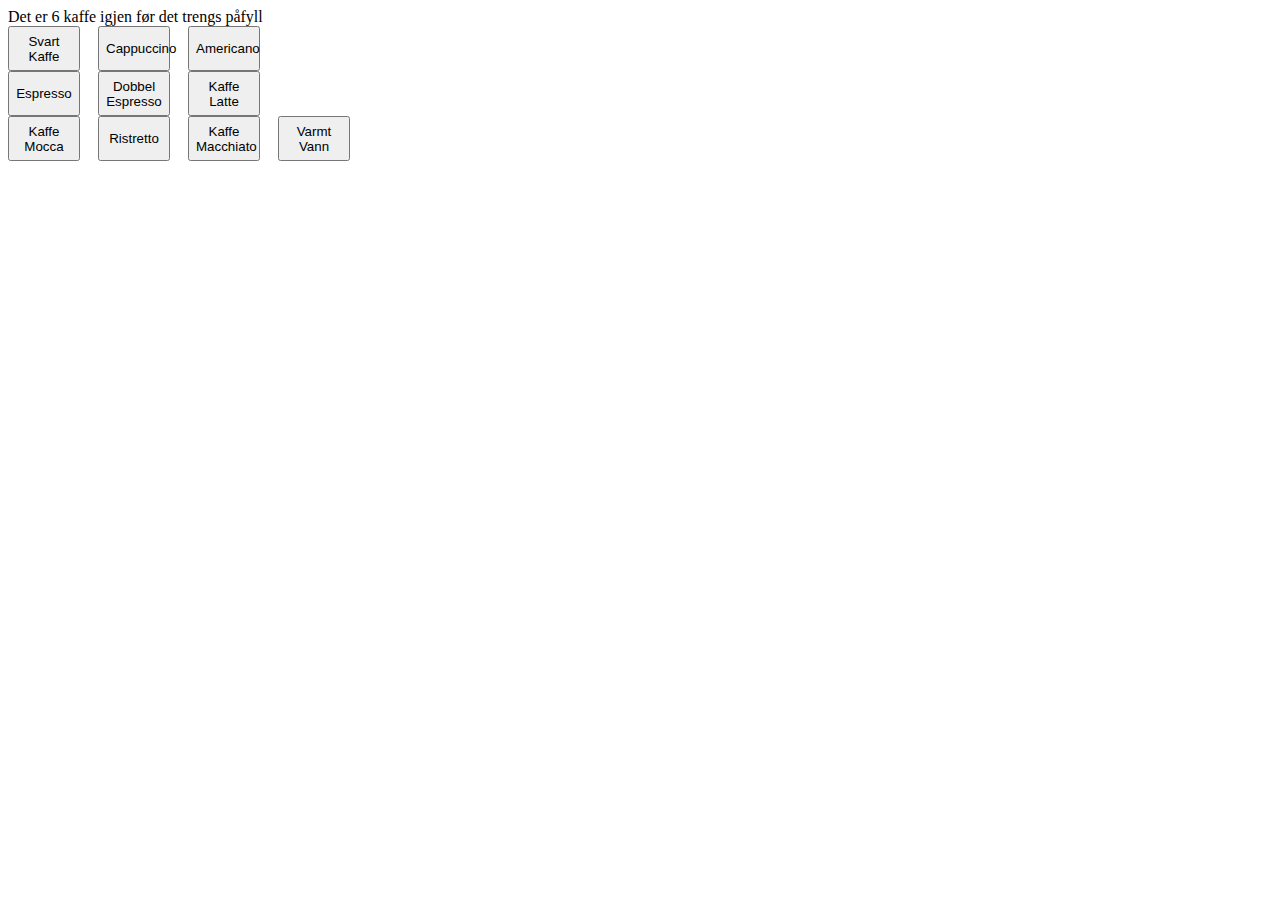
<file: index.html>
<!DOCTYPE html>
<html lang="en">

<head>
    <meta charset="utf-8" />
    <title>Oblig 1 - Kaffemaskin</title>
    <link rel="stylesheet" href="style.css">
    <style>

    </style>
</head>

<body>
    <div id="app"></div>

    <script src="functions.js"></script>

    <script>

        // Model
        var appDisplay = "";
        var amountBeforeRefill = getRandomNumber();
        var priceCoffee = 30;
        var amountPaid = 0;
        var pickedCoffee = "";
        var displayPayment = "";
        var changeToGiveBack = "";
        var refillNeeded = "";
        var refill = "";
        var hotWaterStatus = "";
        var disabled = "";

        // view 
        updateView();
        // Controller

    </script>
</body>

</html>
</file>
<file: style.css>
#choiceDisplay{
    width: 40vh;
    height: 15vh;
    grid-template-rows: 1fr 1fr 1fr;
    display: grid;
    grid-template-columns: 1fr 1fr 1fr 1fr;
}
#costDisplay{
    width: 40vh;
    height: 10vh;
}
.coffeeChoice{
    width: 8vh;
    height: 5vh;
}
.left{
    float: left;
}
.priceChoice{
    width: 4vh;
    height: 3vh;
}
#gaveWater{
    font-size: 3vh;
}
#finishButton{
    width: 10vh;
    height: 3vh;
}
#refillDisplay{
    font-size: 5vh;
}
#coffeePay{
    height: 2vh;
    width: 5vh;
}
</file>
